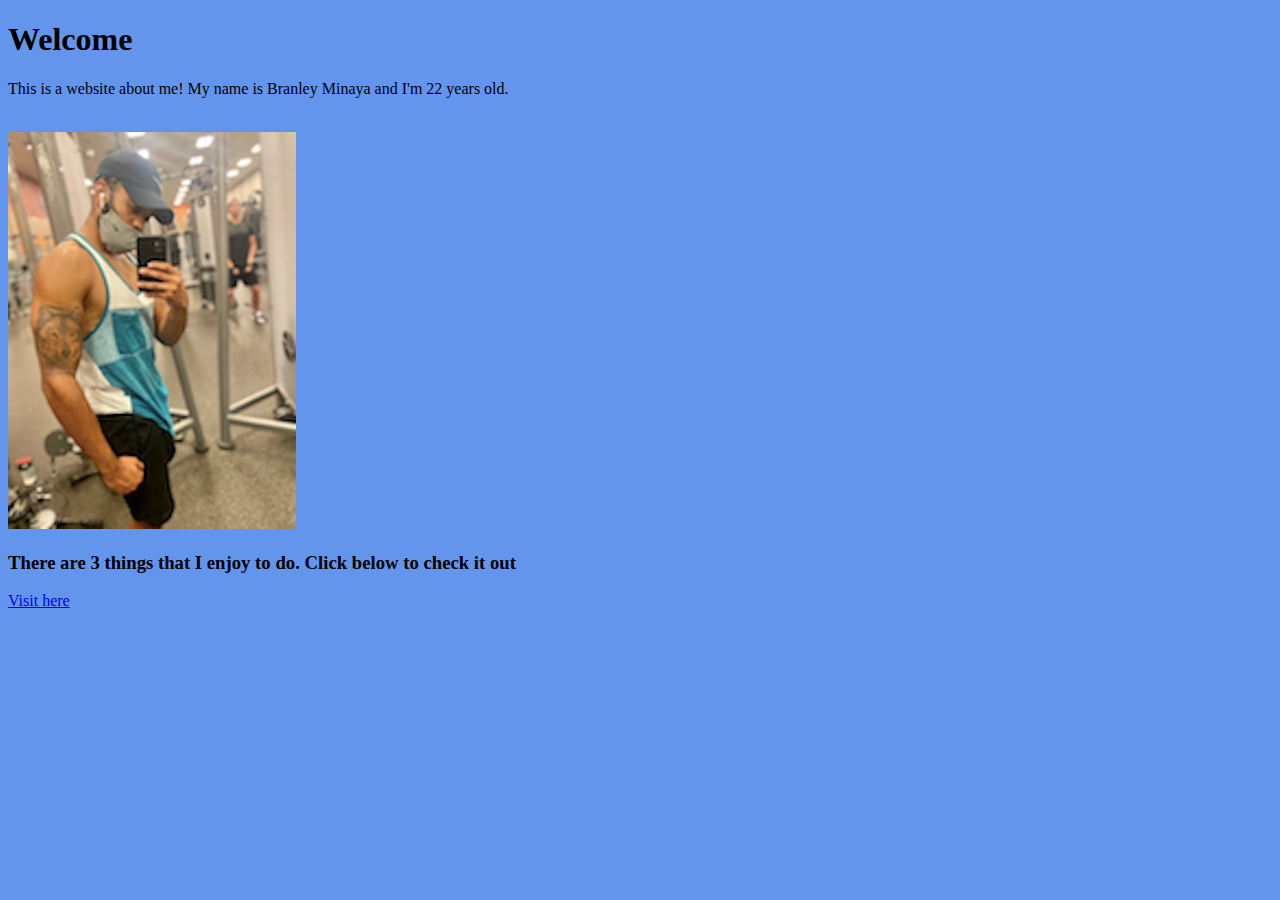
<file: index.html>
<!DOCTYPE html>
<html>
<head>
    <title>Welcome to my 2nd website</title>
    <link rel="stylesheet" href="style.css">
    </head>
    <body>
       <h1>Welcome</h1>
        <p>This is a website about me! My name is Branley Minaya and I'm 22 years old.</p><br>
             <img src="images/Me-pic.jpg">
        <h3>There are 3 things that I enjoy to do. Click below to check it out</h3>
        <a href="3things.html">Visit here</a>
     </body>
    </html>
</file>
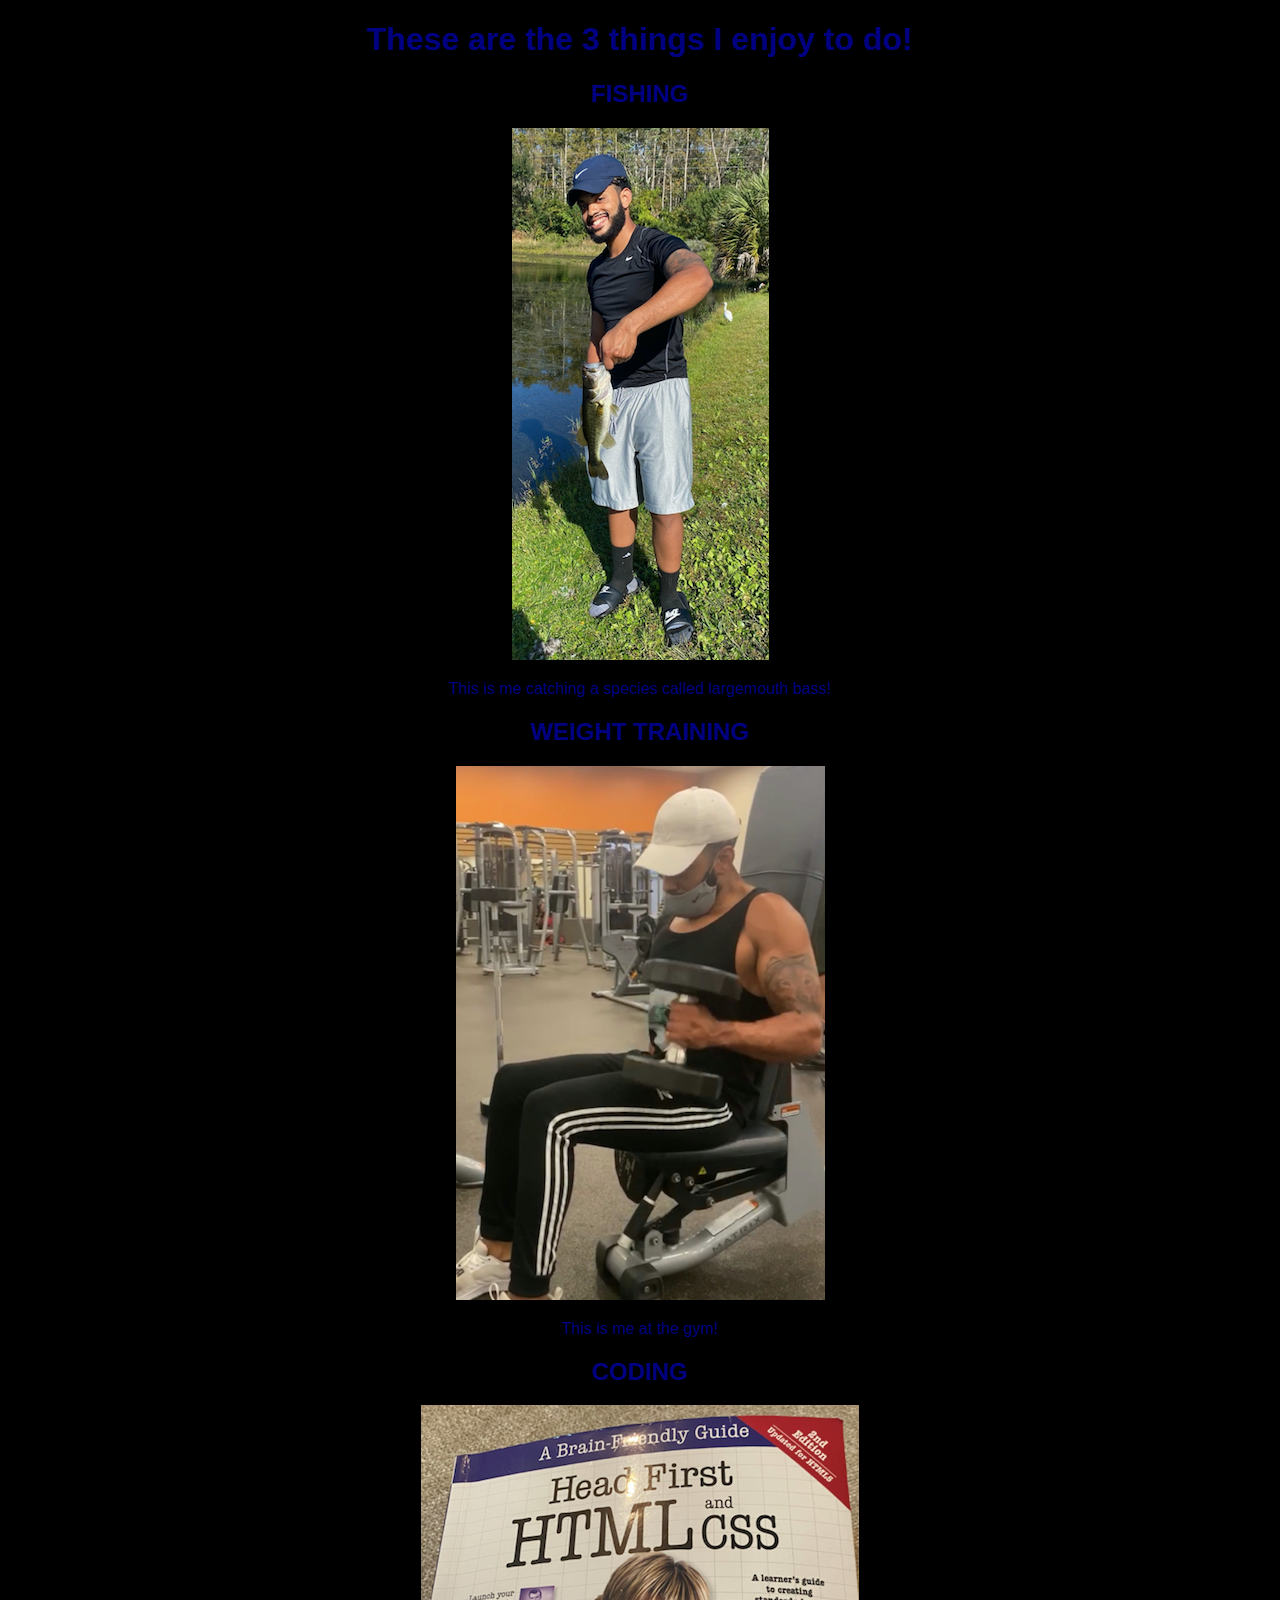
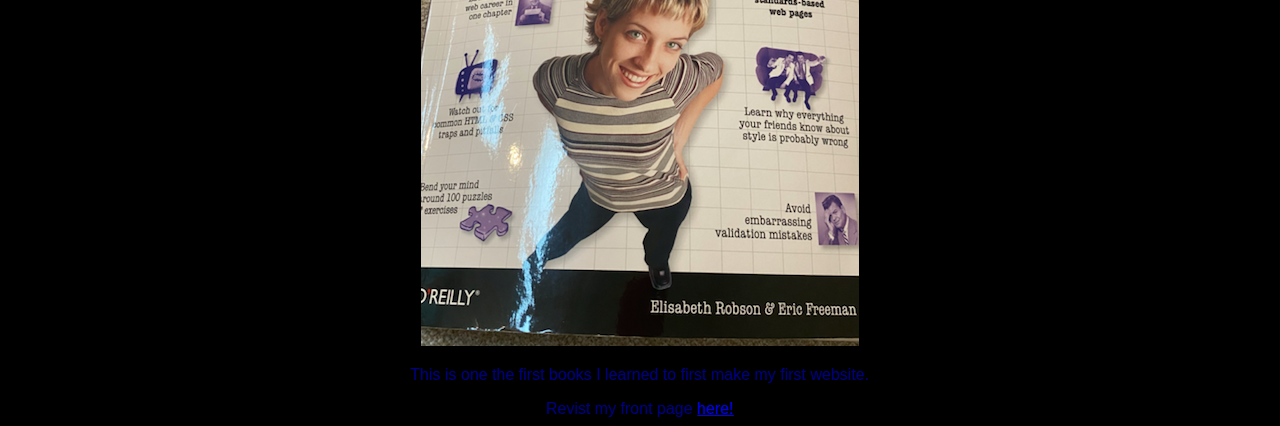
<file: 3things.html>
<!DOCTYPE html>
 <html>
    <head>
        <title>3 things</title>
    </head>
    <body>
        <h1>These are the 3 things I enjoy to do!</h1>
        <style type="text/css">
            html {
                background-color: black;
                
            }
            body {
                color:navy;
                font-family: sans-serif;
                text-align: center;
            }
        </style>
        
        <h2>FISHING</h2>
        <img src="images/Me-fishing.jpg">
        <p>This is me catching a species called largemouth bass!</p>

        <h2>WEIGHT TRAINING</h2>
        <img src="images/Me-gym.jpg">
        <p>This is me at the gym!</p>

        <h2>CODING</h2>
        <img src="images/Code-book.jpg">
        <p>This is one the first books I learned to first make my first website.</p>
        Revist my front page <a href="index.html">here!</a>
    </body>
</html>
</file>
<file: style.css>
html {
    background-color:cornflowerblue;
}

.title {
    text-align:center;
    width: 200px;
    padding: 20px;
    font-size: 100px;
}
</file>
